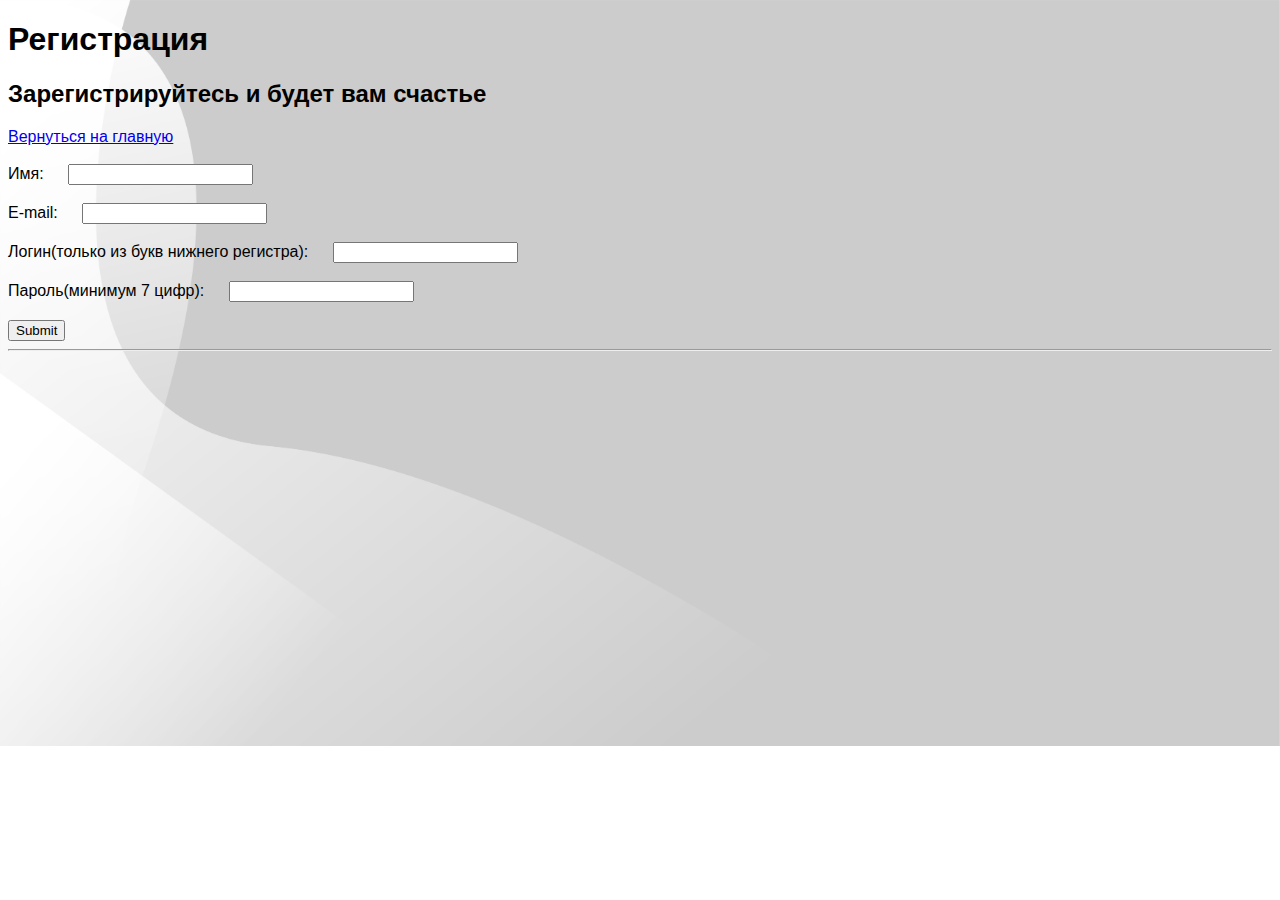
<file: registration.html>
<!DOCTYPE html>
<html lang="ru" xmlns="http://www.w3.org/1999/html">
<head>
    <meta charset="utf-8">
    <meta name="viewport" content="width=device-width, initial-scale=1">
    <title>Самый лучший сайт</title>
    <link rel="stylesheet" href="styles/style.css">
</head>
<body>
<h1>Регистрация</h1>
<h2>Зарегистрируйтесь и будет вам счастье</h2>
<a href="index.html">Вернуться на главную</a>
<br><br>
<form id="registration_form" class="form-example">
    <label for="reg_name">Имя:</label>
    <input type="text" name="reg_name" id="reg_name">
    <br><br>
    <label for="reg_email">E-mail:</label>
    <input type="text" name="reg_email" id="reg_email">
    <br><br>
    <label for="reg_login">Логин(только из букв нижнего регистра):</label>
    <input type="text" name="reg_login" id="reg_login">
    <br><br>
    <label for="reg_password">Пароль(минимум 7 цифр):</label>
    <input type="text" name="reg_password" id="reg_password">
    <br><br>
    <input type="submit" name="Войти">
</form>
<div class="message"></div>
<hr>
<script src="script/reg_script.js"></script>
</body>
</html>
</file>
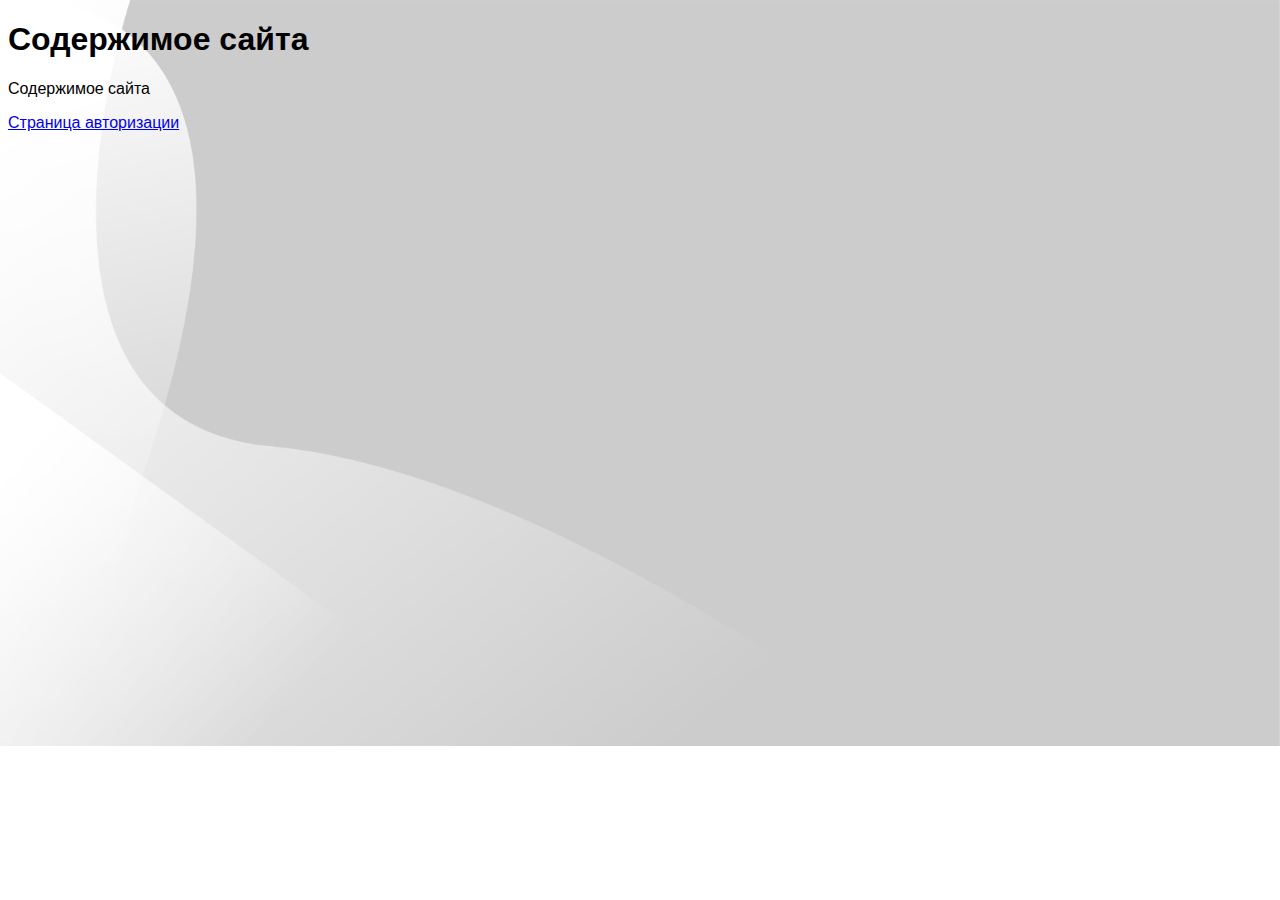
<file: site.html>
<!DOCTYPE html>
<html lang="en">
<head>
    <link rel="stylesheet" href="styles/style.css">
    <meta charset="UTF-8">
    <title>Сайт</title>
    <h1>Содержимое сайта</h1>
</head>
<body>
<p>Содержимое сайта</p>
<a href="index.html">Страница авторизации</a>
</body>
</html>
</file>
<file: styles/style.css>
.splide__pagination__page {
    background: #ccc;
    border-radius: 0;
    height: 2px;
    margin: 0 .25rem 0 0 !important;
    transition: .2s;
    width: 4px;

}
.splide__pagination__page.is-active {
    background: #00b9bf;
    width: 16px;
    transform: scale(1);
}
.splide__pagination {
    justify-content: end;
    height: 2px;
}
ul.custom-pagination__list {
display: flex;
list-style-type: none;
justify-content: end;
height: 2px;
}
div.custom-pagination {
    width:450px;
}
.custom-pagination__button {
    opacity: 0;
}
.custom-pagination__item {
    background: #ccc;
    border-radius: 0;
    height: 2px;
    margin: 0 .25rem 0 0 !important;
    transition: .2s;
    width: 4px;
}
.custom-pagination__item.is-active {
    background: #00b9bf;
    width: 16px;
    transform: scale(1);
}


body {
    background-image: url("../img/background.jpg");
    background-repeat: no-repeat;
    background-size: cover;
    /*background-color:rgb(238, 234, 232);*/
    font-family:'Lucida Sans', 'Lucida Sans Regular', 'Lucida Grande', 'Lucida Sans Unicode', Geneva, Verdana, sans-serif;
}
.container {
    max-width: 75%;
    margin: auto;
    display: flex;
}
.welcome {
    text-align: center;
    margin-right: 20px;
}
.welcome h2 {
    margin-bottom: 10;
}
.form {
    display: flex;
}
.inputs {
   margin-left: 20px; 
}
.inputs div {
    margin-bottom: 30px;
}
.form-example {
    display: block;
}
.form-example label, .form-example input {
    margin-right: 20px;
}
.lp{
    background-color: transparent;
    border: 0;
    border-bottom: 1px solid gray;
}
.bg-yellow {
    background: #fff9dc;
}
.bg-green {
    background: #e5ffe7;
}
.bg-red {
    background: #ffe5e5;
}
@media (max-width :700px) {
    .form-example {
        display: block;
    }

}
</file>
